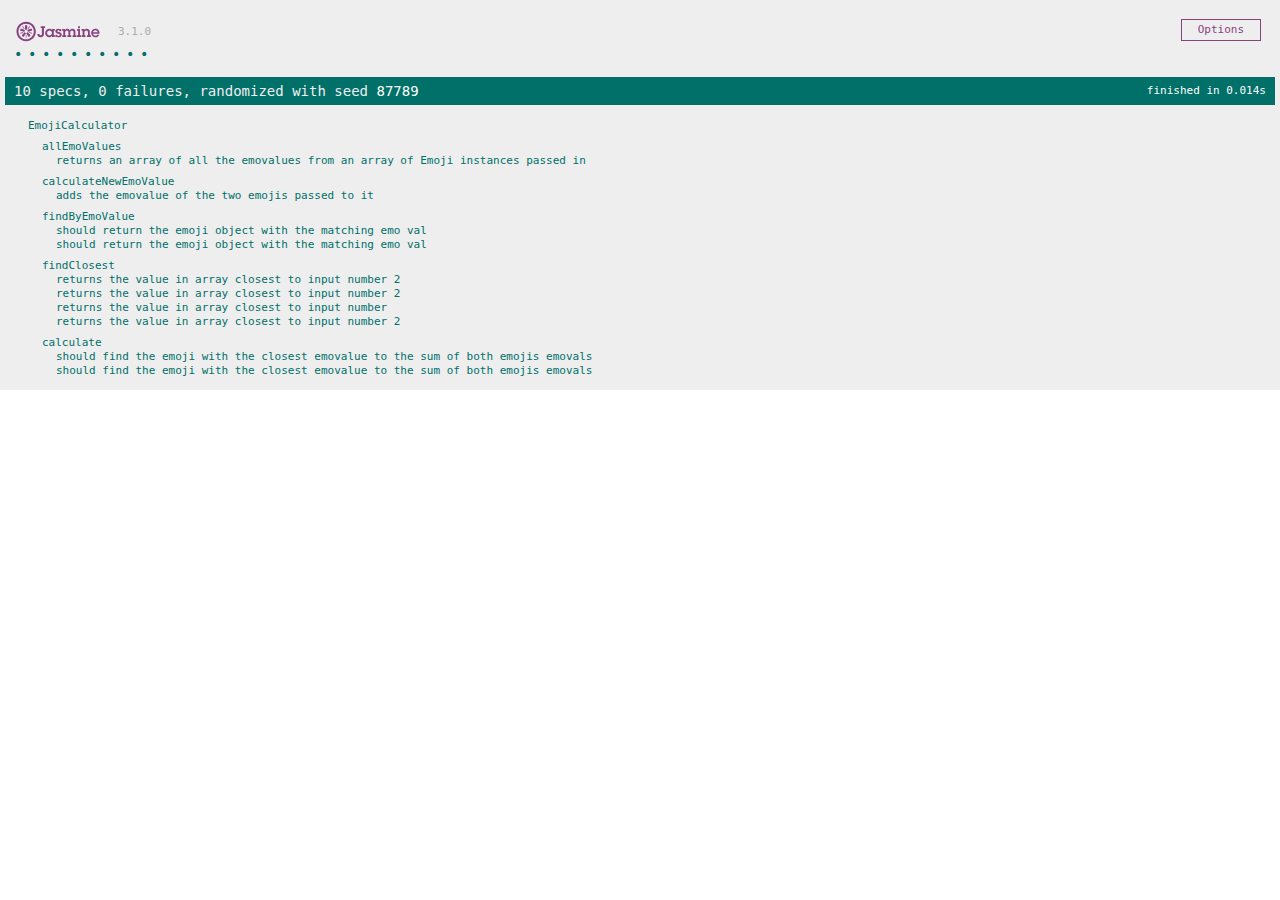
<file: SpecRunner.html>
<!DOCTYPE html>
<html>
<head>
  <meta charset="utf-8">
  <title>Jasmine Spec Runner v3.1.0</title>

  <link rel="shortcut icon" type="image/png" href="lib/jasmine-3.1.0/jasmine_favicon.png">
  <link rel="stylesheet" href="lib/jasmine-3.1.0/jasmine.css">

  <script src="lib/jasmine-3.1.0/jasmine.js"></script>
  <script src="lib/jasmine-3.1.0/jasmine-html.js"></script>
  <script src="lib/jasmine-3.1.0/boot.js"></script>

  <!-- include source files here... -->
  <script src="src/EmojiCalculator.js"></script>


  <!-- include spec files here... -->
  <script src="spec/EmojiCalculatorSpec.js"></script>

</head>

<body>
</body>
</html>
</file>
<file: lib/jasmine-3.1.0/jasmine.css>
body { overflow-y: scroll; }

.jasmine_html-reporter { background-color: #eee; padding: 5px; margin: -8px; font-size: 11px; font-family: Monaco, "Lucida Console", monospace; line-height: 14px; color: #333; }
.jasmine_html-reporter a { text-decoration: none; }
.jasmine_html-reporter a:hover { text-decoration: underline; }
.jasmine_html-reporter p, .jasmine_html-reporter h1, .jasmine_html-reporter h2, .jasmine_html-reporter h3, .jasmine_html-reporter h4, .jasmine_html-reporter h5, .jasmine_html-reporter h6 { margin: 0; line-height: 14px; }
.jasmine_html-reporter .jasmine-banner, .jasmine_html-reporter .jasmine-symbol-summary, .jasmine_html-reporter .jasmine-summary, .jasmine_html-reporter .jasmine-result-message, .jasmine_html-reporter .jasmine-spec .jasmine-description, .jasmine_html-reporter .jasmine-spec-detail .jasmine-description, .jasmine_html-reporter .jasmine-alert .jasmine-bar, .jasmine_html-reporter .jasmine-stack-trace { padding-left: 9px; padding-right: 9px; }
.jasmine_html-reporter .jasmine-banner { position: relative; }
.jasmine_html-reporter .jasmine-banner .jasmine-title { background: url('[data-uri]') no-repeat; background: url('[data-uri]') no-repeat, none; -moz-background-size: 100%; -o-background-size: 100%; -webkit-background-size: 100%; background-size: 100%; display: block; float: left; width: 90px; height: 25px; }
.jasmine_html-reporter .jasmine-banner .jasmine-version { margin-left: 14px; position: relative; top: 6px; }
.jasmine_html-reporter #jasmine_content { position: fixed; right: 100%; }
.jasmine_html-reporter .jasmine-version { color: #aaa; }
.jasmine_html-reporter .jasmine-banner { margin-top: 14px; }
.jasmine_html-reporter .jasmine-duration { color: #fff; float: right; line-height: 28px; padding-right: 9px; }
.jasmine_html-reporter .jasmine-symbol-summary { overflow: hidden; *zoom: 1; margin: 14px 0; }
.jasmine_html-reporter .jasmine-symbol-summary li { display: inline-block; height: 10px; width: 14px; font-size: 16px; }
.jasmine_html-reporter .jasmine-symbol-summary li.jasmine-passed { font-size: 14px; }
.jasmine_html-reporter .jasmine-symbol-summary li.jasmine-passed:before { color: #007069; content: "\02022"; }
.jasmine_html-reporter .jasmine-symbol-summary li.jasmine-failed { line-height: 9px; }
.jasmine_html-reporter .jasmine-symbol-summary li.jasmine-failed:before { color: #ca3a11; content: "\d7"; font-weight: bold; margin-left: -1px; }
.jasmine_html-reporter .jasmine-symbol-summary li.jasmine-excluded { font-size: 14px; }
.jasmine_html-reporter .jasmine-symbol-summary li.jasmine-excluded:before { color: #bababa; content: "\02022"; }
.jasmine_html-reporter .jasmine-symbol-summary li.jasmine-pending { line-height: 17px; }
.jasmine_html-reporter .jasmine-symbol-summary li.jasmine-pending:before { color: #ba9d37; content: "*"; }
.jasmine_html-reporter .jasmine-symbol-summary li.jasmine-empty { font-size: 14px; }
.jasmine_html-reporter .jasmine-symbol-summary li.jasmine-empty:before { color: #ba9d37; content: "\02022"; }
.jasmine_html-reporter .jasmine-run-options { float: right; margin-right: 5px; border: 1px solid #8a4182; color: #8a4182; position: relative; line-height: 20px; }
.jasmine_html-reporter .jasmine-run-options .jasmine-trigger { cursor: pointer; padding: 8px 16px; }
.jasmine_html-reporter .jasmine-run-options .jasmine-payload { position: absolute; display: none; right: -1px; border: 1px solid #8a4182; background-color: #eee; white-space: nowrap; padding: 4px 8px; }
.jasmine_html-reporter .jasmine-run-options .jasmine-payload.jasmine-open { display: block; }
.jasmine_html-reporter .jasmine-bar { line-height: 28px; font-size: 14px; display: block; color: #eee; }
.jasmine_html-reporter .jasmine-bar.jasmine-failed, .jasmine_html-reporter .jasmine-bar.jasmine-errored { background-color: #ca3a11; border-bottom: 1px solid #eee; }
.jasmine_html-reporter .jasmine-bar.jasmine-passed { background-color: #007069; }
.jasmine_html-reporter .jasmine-bar.jasmine-incomplete { background-color: #bababa; }
.jasmine_html-reporter .jasmine-bar.jasmine-skipped { background-color: #bababa; }
.jasmine_html-reporter .jasmine-bar.jasmine-warning { background-color: #ba9d37; color: #333; }
.jasmine_html-reporter .jasmine-bar.jasmine-menu { background-color: #fff; color: #aaa; }
.jasmine_html-reporter .jasmine-bar.jasmine-menu a { color: #333; }
.jasmine_html-reporter .jasmine-bar a { color: white; }
.jasmine_html-reporter.jasmine-spec-list .jasmine-bar.jasmine-menu.jasmine-failure-list, .jasmine_html-reporter.jasmine-spec-list .jasmine-results .jasmine-failures { display: none; }
.jasmine_html-reporter.jasmine-failure-list .jasmine-bar.jasmine-menu.jasmine-spec-list, .jasmine_html-reporter.jasmine-failure-list .jasmine-summary { display: none; }
.jasmine_html-reporter .jasmine-results { margin-top: 14px; }
.jasmine_html-reporter .jasmine-summary { margin-top: 14px; }
.jasmine_html-reporter .jasmine-summary ul { list-style-type: none; margin-left: 14px; padding-top: 0; padding-left: 0; }
.jasmine_html-reporter .jasmine-summary ul.jasmine-suite { margin-top: 7px; margin-bottom: 7px; }
.jasmine_html-reporter .jasmine-summary li.jasmine-passed a { color: #007069; }
.jasmine_html-reporter .jasmine-summary li.jasmine-failed a { color: #ca3a11; }
.jasmine_html-reporter .jasmine-summary li.jasmine-empty a { color: #ba9d37; }
.jasmine_html-reporter .jasmine-summary li.jasmine-pending a { color: #ba9d37; }
.jasmine_html-reporter .jasmine-summary li.jasmine-excluded a { color: #bababa; }
.jasmine_html-reporter .jasmine-description + .jasmine-suite { margin-top: 0; }
.jasmine_html-reporter .jasmine-suite { margin-top: 14px; }
.jasmine_html-reporter .jasmine-suite a { color: #333; }
.jasmine_html-reporter .jasmine-failures .jasmine-spec-detail { margin-bottom: 28px; }
.jasmine_html-reporter .jasmine-failures .jasmine-spec-detail .jasmine-description { background-color: #ca3a11; color: white; }
.jasmine_html-reporter .jasmine-failures .jasmine-spec-detail .jasmine-description a { color: white; }
.jasmine_html-reporter .jasmine-result-message { padding-top: 14px; color: #333; white-space: pre; }
.jasmine_html-reporter .jasmine-result-message span.jasmine-result { display: block; }
.jasmine_html-reporter .jasmine-stack-trace { margin: 5px 0 0 0; max-height: 224px; overflow: auto; line-height: 18px; color: #666; border: 1px solid #ddd; background: white; white-space: pre; }
</file>
